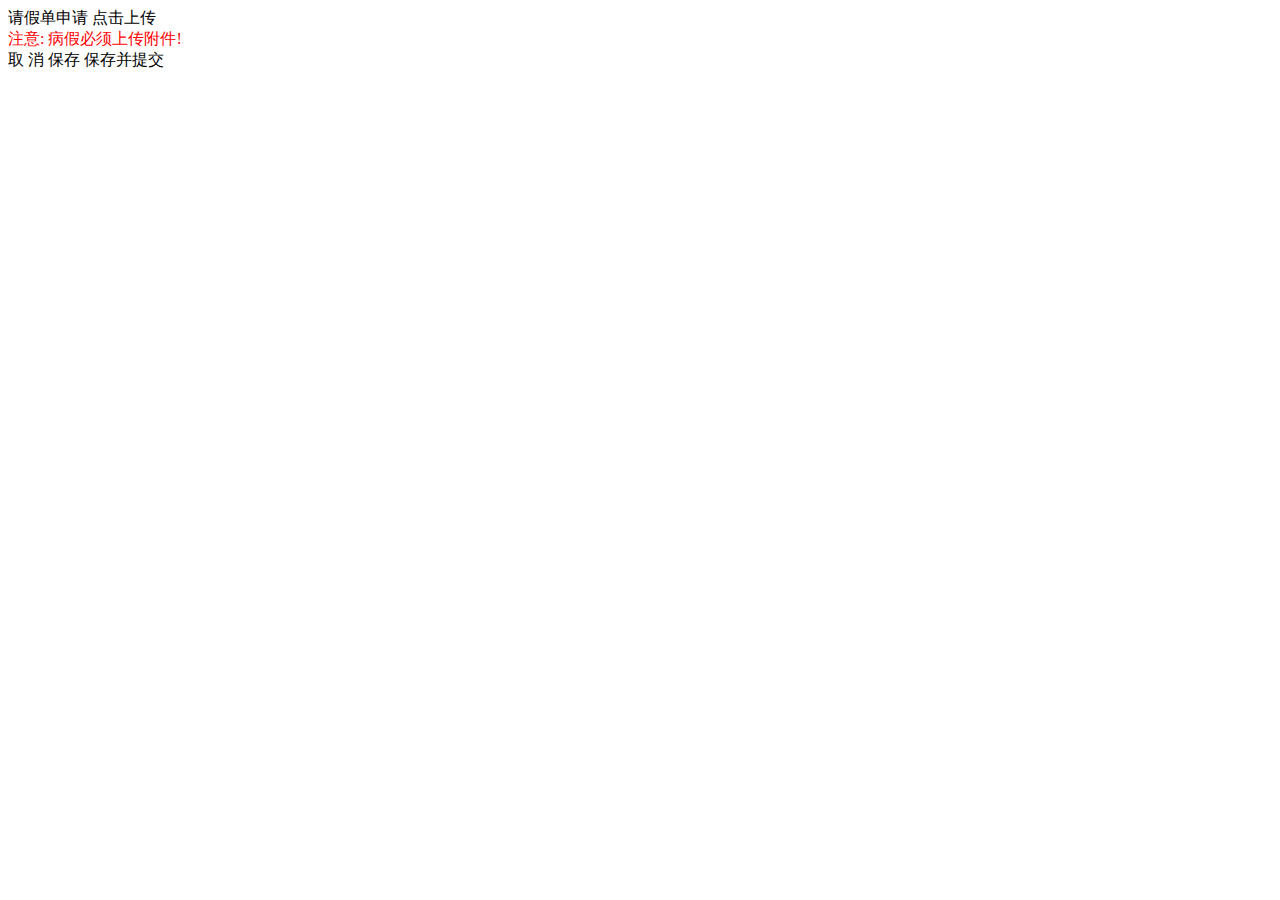
<file: kotlin-springboot-easyOA/src/main/resources/templates/leaveManage/userPage.html>
<!DOCTYPE html>
<html lang="en" xmlns:th="http://www.thymeleaf.org">
<head>
    <div th:replace="~{common/base-css.html::htmlhead}"></div>
    <link rel="stylesheet" th:href="@{css/model/index/index.css}">
    <title>请假管理用户页面</title>
    <style>

    </style>
</head>
<body>
<div id="vueDiv">
    <el-button type="primary" @click="add">请假单申请</el-button>
    <el-table :data="tableData" max-height="500">
        <el-table-column prop="userName" label="发起人" sortable></el-table-column>
        <el-table-column prop="typeStr" label="请假类型" sortable></el-table-column>
        <el-table-column prop="leaveTime" label="请假时间" width="400" sortable></el-table-column>
        <el-table-column prop="reason" label="请假事由" sortable show-overflow-tooltip></el-table-column>
        <el-table-column prop="statusStr" label="审批状态" sortable></el-table-column>
        <el-table-column label="操作">
            <template slot-scope="scope">
                <el-button v-if="scope.row.status === '1'"
                           size="mini"
                           @click="submit(scope.$index, scope.row)">提交
                </el-button>
                <el-button v-if="scope.row.status === '2'"
                           size="mini"
                           type="danger"
                           @click="recall(scope.$index, scope.row)">撤回
                </el-button>
                <el-button v-if="scope.row.status === '1'"
                           size="mini"
                           @click="edit(scope.$index, scope.row)">编辑
                </el-button>
            </template>
        </el-table-column>
    </el-table>
    <el-dialog :title="applyPageTitle" :visible.sync="applyPageVisible">
        <el-form :model="form" :rules="checkRules" ref="applyForm">
            <el-form-item label="请假类型" :label-width="formLabelWidth" prop="type">
                <el-select v-model="form.type" placeholder="请选择">
                    <el-option key="1" label="事假" value="1"></el-option>
                    <el-option key="2" label="病假" value="2"></el-option>
                    <el-option key="3" label="年假" value="3"></el-option>
                </el-select>
            </el-form-item>
            <el-form-item label="请假时间" :label-width="formLabelWidth" prop="leaveTime">
                <el-date-picker
                        v-model="form.leaveTime"
                        type="datetimerange"
                        range-separator="至"
                        start-placeholder="开始日期"
                        end-placeholder="结束日期">
                </el-date-picker>
            </el-form-item>
            <el-form-item label="请假事由" :label-width="formLabelWidth" prop="reason">
                <el-input
                        type="textarea"
                        :rows="3"
                        placeholder="请输入内容"
                        v-model="form.reason">
                </el-input>
            </el-form-item>
            <el-form-item label="相关附件" :label-width="formLabelWidth">
                <el-upload
                        class="upload-demo"
                        action="/uploadFile"
                        multiple
                        :on-success="uploadSuccess"
                        :limit="3"
                        :file-list="form.fileList">
                    <el-button size="small" type="primary">点击上传</el-button>
                    <div slot="tip" class="el-upload__tip" style="color:red">注意: 病假必须上传附件!</div>
                </el-upload>
            </el-form-item>
        </el-form>
        <div slot="footer" class="dialog-footer">
            <el-button @click="applyPageVisible = false">取 消</el-button>
            <el-button type="primary" @click="saveForm">保存</el-button>
            <el-button type="primary" @click="submitForm">保存并提交</el-button>
        </div>
    </el-dialog>
</div>


<div th:replace="~{common/base-js.html::javascriptHtml}"></div>
<script type="text/javascript">

    let vueDiv = new Vue({
        el: '#vueDiv',
        data() {
            let checkDateRange = function (rule, value, callback) {
                if (!value instanceof Array || value.length !== 2) {
                    callback(new Error("请选择时间"));
                } else {
                    callback();
                }
            };
            return {
                tableData: [],
                applyPageVisible: false,
                applyPageTitle: '',
                form: {
                    id: '',
                    type: '',
                    leaveTimeStart: '',
                    leaveTimeEnd: '',
                    reason: '',
                    fileList: [],
                    leaveTime: []
                },
                formLabelWidth: '120px',
                checkRules: {
                    type: [
                        {required: true, message: '请选择请假类型', trigger: 'change'}
                    ],
                    reason: [
                        {required: true, message: '请填写请假事由', trigger: 'blur'}
                    ],
                    leaveTime: [
                        {
                            required: true, message: '请填写日期', trigger: 'blur', validator: checkDateRange,
                        }
                    ]
                }
            }
        },
        methods: {
            uploadSuccess: function (resp, file, fileList) {
                console.log(this.form.fileList);
                file.url = resp.data.pathWithDir;
            },
            edit: function (index, row) {
                this.form.id = row.id;
                this.form.type = row.type;
                this.form.leaveTime = [row.leaveTimeStart, row.leaveTimeEnd];
                this.form.reason = row.reason;
                this.form.attach = row.attach;
                this.applyPageTitle = '编辑审批单';
                this.applyPageVisible = true;
            },
            add: function () {
                this.form.id = '';
                this.applyPageTitle = '申请审批单';
                this.applyPageVisible = true;
            },
            submit: function (index, row) {
                let _self = this;
                axios.get("/submitLeaveApplication?id=" + row.id
                ).then(function (resp) {
                    _self.getTipAndRefresh(resp, "提交")
                })
            },
            recall: function (index, row) {
                let _self = this;
                this.$confirm('此操作将撤回审批单,确认撤回?', '警告', {
                    confirmButtonText: '确定',
                    cancelButtonText: '取消',
                    type: 'warning'
                }).then(() => {
                    axios.get("/recallLeaveApplication?id=" + row.id
                    ).then(function (resp) {
                        _self.getTipAndRefresh(resp, "撤回")
                    })
                })
            },
            saveForm: function () {
                let _self = this;
                this.$refs['applyForm'].validate(function (valid) {
                    if (valid) {
                        if (_self.form.type === '2' && _self.form.fileList.length === 0) {
                            _self.$message.error('选择病假时,附件必须上传w(ﾟДﾟ)w');
                            debugger;
                            return false;
                        }
                        axios.post("/saveOrUpdateLeaveManage", _self.getSubmitData()).then(function (resp) {
                            _self.getTipAndRefresh(resp, "保存")
                        })
                    } else {
                        console.log('error submit!!');
                        return false;
                    }
                });
            },
            submitForm: function () {
                let _self = this;
                this.$refs['applyForm'].validate(function (valid) {
                    if (valid) {
                        if (_self.form.type === '2' && _self.form.fileList.length === 0) {
                            _self.$message.error('选择病假时,附件必须上传w(ﾟДﾟ)w');
                            return false;
                        }
                        axios.post("/saveOrUpdateAndSubmitLeaveManage", _self.getSubmitData()).then(function (resp) {
                            _self.getTipAndRefresh(resp, "提交")
                        })
                    } else {
                        console.log('error submit!!');
                        return false;
                    }
                });
            },
            getSubmitData: function () {
                let formData = JSON.parse(JSON.stringify(this.form));
                let attachList = formData.fileList.map(function (item) {
                    let obj = {};
                    obj.name = item.name;
                    obj.url = item.url;
                    return obj;
                });
                JSON.stringify(attachList);
                formData.attach = JSON.stringify(attachList);
                formData.leaveTimeStart = formData.leaveTime[0];
                formData.leaveTimeEnd = formData.leaveTime[1];
                formData.leaveTime = "";
                return formData;
            },
            getTipAndRefresh: function (resp, msg) {
                let data = resp.data;
                if (data.success) {
                    this.$message({
                        message: msg + '成功了',
                        type: 'success'
                    });
                    this.refreshData();
                    if (this.applyPageVisible) {
                        this.applyPageVisible = false;
                    }
                } else {
                    this.$message.error('啊偶，' + msg + '失败了w(ﾟДﾟ)w');
                }
            },
            refreshData: function () {
                let _self = this;
                axios.post("/queryLeaveManageList").then(function (req) {
                    if (req.data) {
                        _self.tableData = req.data;
                    }
                })
            }
        },
        mounted: function () {
            this.refreshData()
        }
    });

    function setIFrameHeight(iframe) {
        if (iframe) {
            var iframeWin = iframe.contentWindow || iframe.contentDocument.parentWindow;
            if (iframeWin.document.body) {
                iframe.height = iframeWin.document.documentElement.scrollHeight || iframeWin.document.body.scrollHeight;
            }
        }
    };

    window.onload = function () {
        setIFrameHeight(document.getElementById('external-frame'));
    };
</script>
</body>
</html>
</file>
